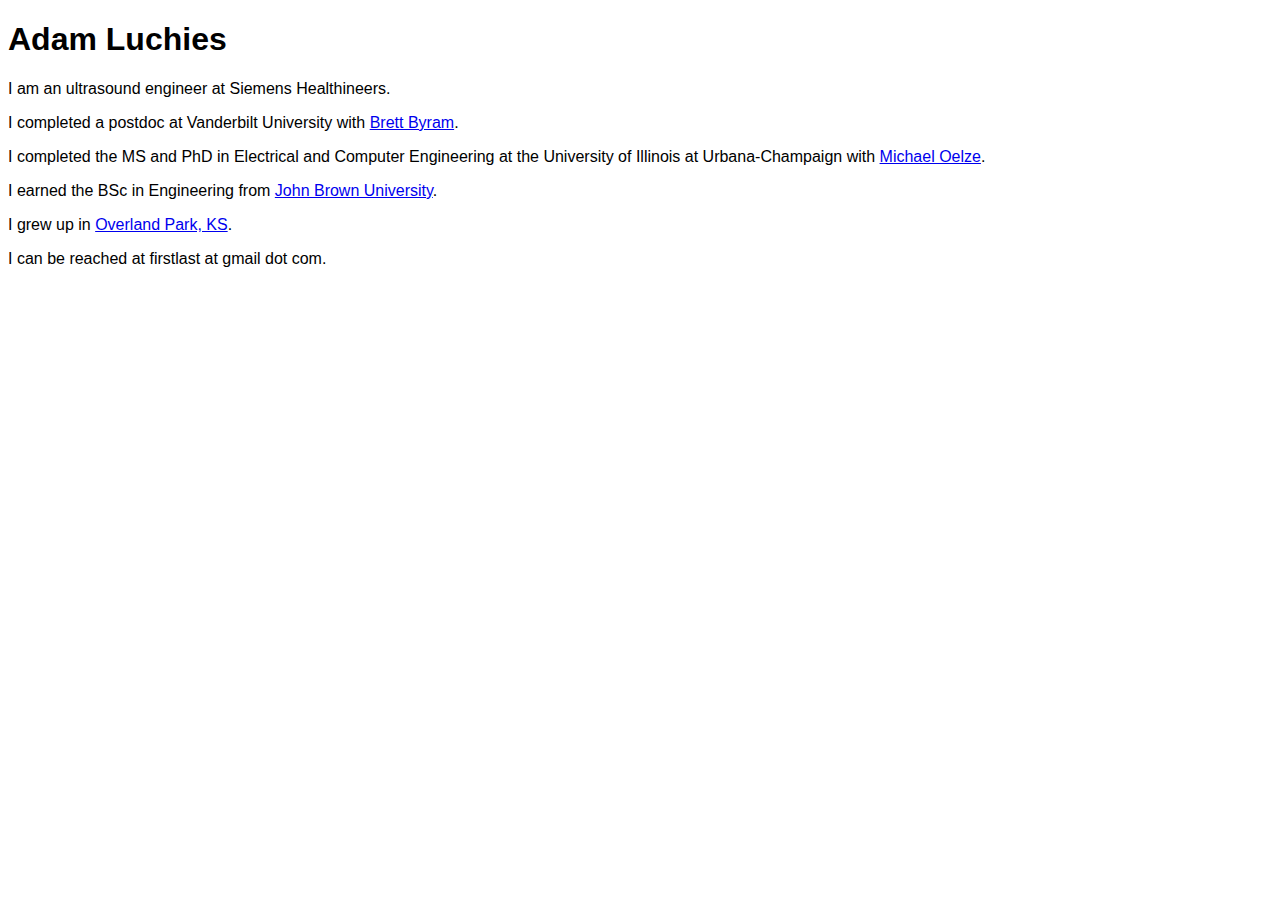
<file: index.html>
<!DOCTYPE html>

<html>
<head>
	<title>Adam Luchies</title>
</head>

<body>
	<div>
		<h1 style="font-family:arial;">
			Adam Luchies
		</h1>
		<div>
			<p style="font-family:arial;">
			I am an ultrasound engineer at Siemens Healthineers.
			</p>
			<p style="font-family:arial;">
			I completed a postdoc at Vanderbilt University with <a href="http://research.vuse.vanderbilt.edu/beamlab/" target="_blank">Brett Byram</a>.
			</p>
			<p style="font-family:arial;"> I completed the MS and PhD in Electrical and Computer Engineering at the University of Illinois at Urbana-Champaign with <a href="http://brl.illinois.edu" target="_blank">Michael Oelze</a>.
			</p>
			<p style="font-family:arial;">
			I earned the BSc in Engineering from <a href="http://www.jbu.edu" target="_blank">John Brown University</a>.
			</p>
			<p style="font-family:arial;">
			I grew up in <a href="http://goo.gl/maps/cwx2f" target="_blank">Overland Park, KS</a>.
			</p>
			<p style="font-family:arial;">
			I can be reached at firstlast at gmail dot com.
			</p>
		</div>
	</div>
</body>

</html>
</file>
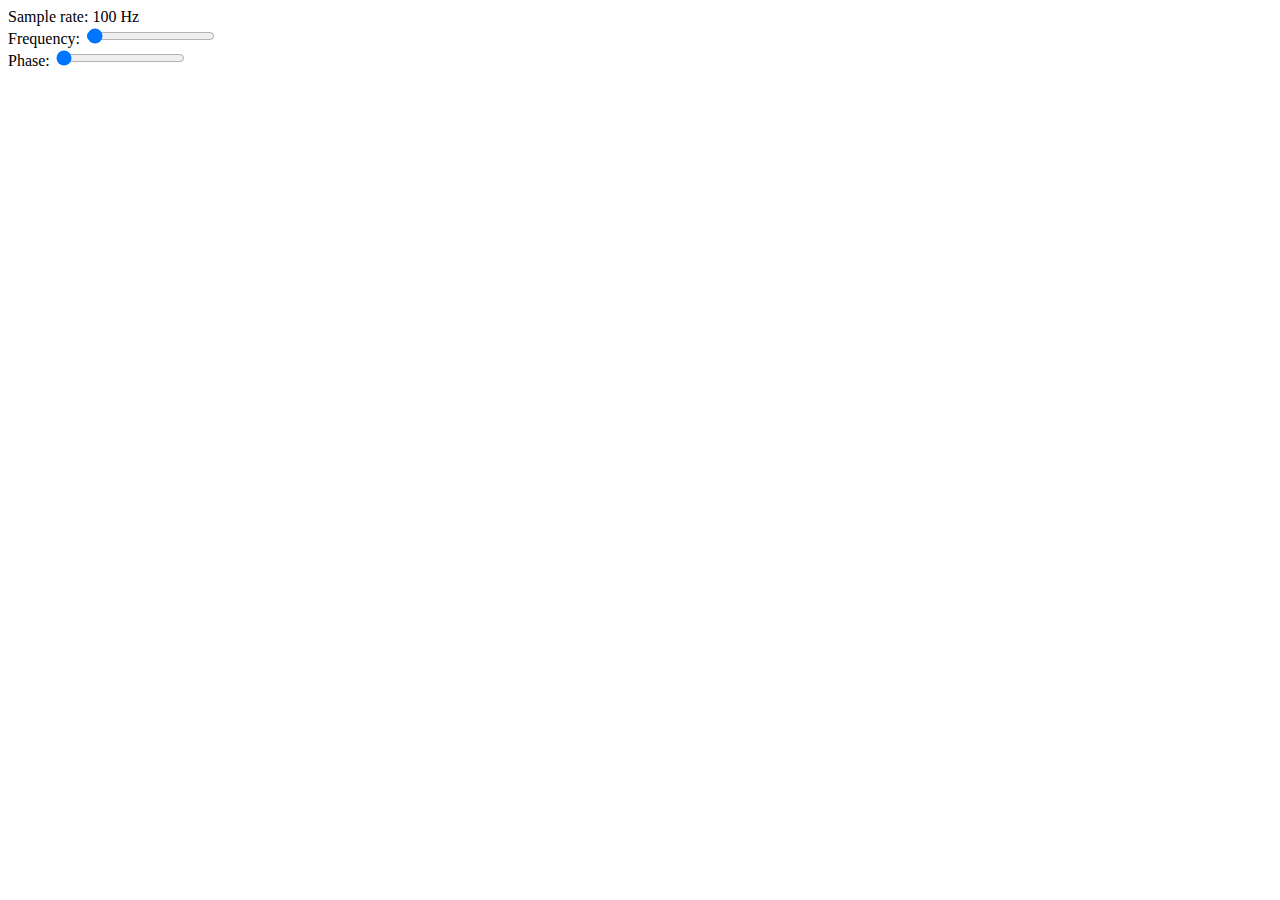
<file: sample-rate-app.html>
<!DOCTYPE html>
<html>
<head>
  <script src="https://d3js.org/d3.v5.min.js"></script>
</head>
<body>
  <div>
    <label>Sample rate: 100 Hz</label>
  </div>
  <div>
    <label>Frequency:</label>
    <input type="range" id="frequency" min="0" max="100" step="0.1" value="1">
    <span id="frequency-value"></span>
  </div>
  <div>
    <label>Phase:</label>
    <input type="range" id="phase" min="0" max="6.2" step="0.1" value="0">
    <span id="phase-value"></span>
  </div>
  <svg id="sine-wave"></svg>
  <script>
    var frequency = 1;
    var phase = 0; 
    var sampleRate = 100;
    var width = 600;
    var height = 300;
    var xScale = d3.scaleLinear()
                  .domain([0, 1])
                  .range([0, width]);
    var yScale = d3.scaleLinear()
                  .domain([-1, 1])
                  .range([height, 0]);
    var svg = d3.select("#sine-wave")
                .attr("width", width)
                .attr("height", height);
    var line = d3.line()
                 .x(function(d) { return xScale(d[0]); })
                 .y(function(d) { return yScale(d[1]); });

    var data = d3.range(0, 1, 1/sampleRate)
                .map(function(d) { return [d, Math.sin(2*Math.PI*frequency*d)]; });
    var path = svg.append("path")
                  .datum(data)
                  .attr("d", line)
                  .attr("fill", "none")
                  .attr("stroke", "blue");
    var frequencyInput = d3.select("#frequency");
    var frequencyValue = d3.select("#frequency-value");

    var phaseInput = d3.select("#phase");
    var phaseValue = d3.select("#phase-value");

    frequencyInput.on("input", function() {
      frequency = +this.value;
      data = d3.range(0, 1, 1/sampleRate)
               .map(function(d) { return [d, Math.sin(2*Math.PI*frequency*d + phase)]; });
      path.datum(data)
          .attr("d", line);
      frequencyValue.text(frequency);
    });
    frequencyValue.text(frequency);

    phaseInput.on("input", function() {
      phase = +this.value;
      data = d3.range(0, 1, 1/sampleRate)
               .map(function(d) { return [d, Math.sin(2*Math.PI*frequency*d + phase)]; });
      path.datum(data)
          .attr("d", line);
      phaseValue.text(phase);
    });
    phaseValue.text(phase);
  </script>
</body>
</html>
</file>
